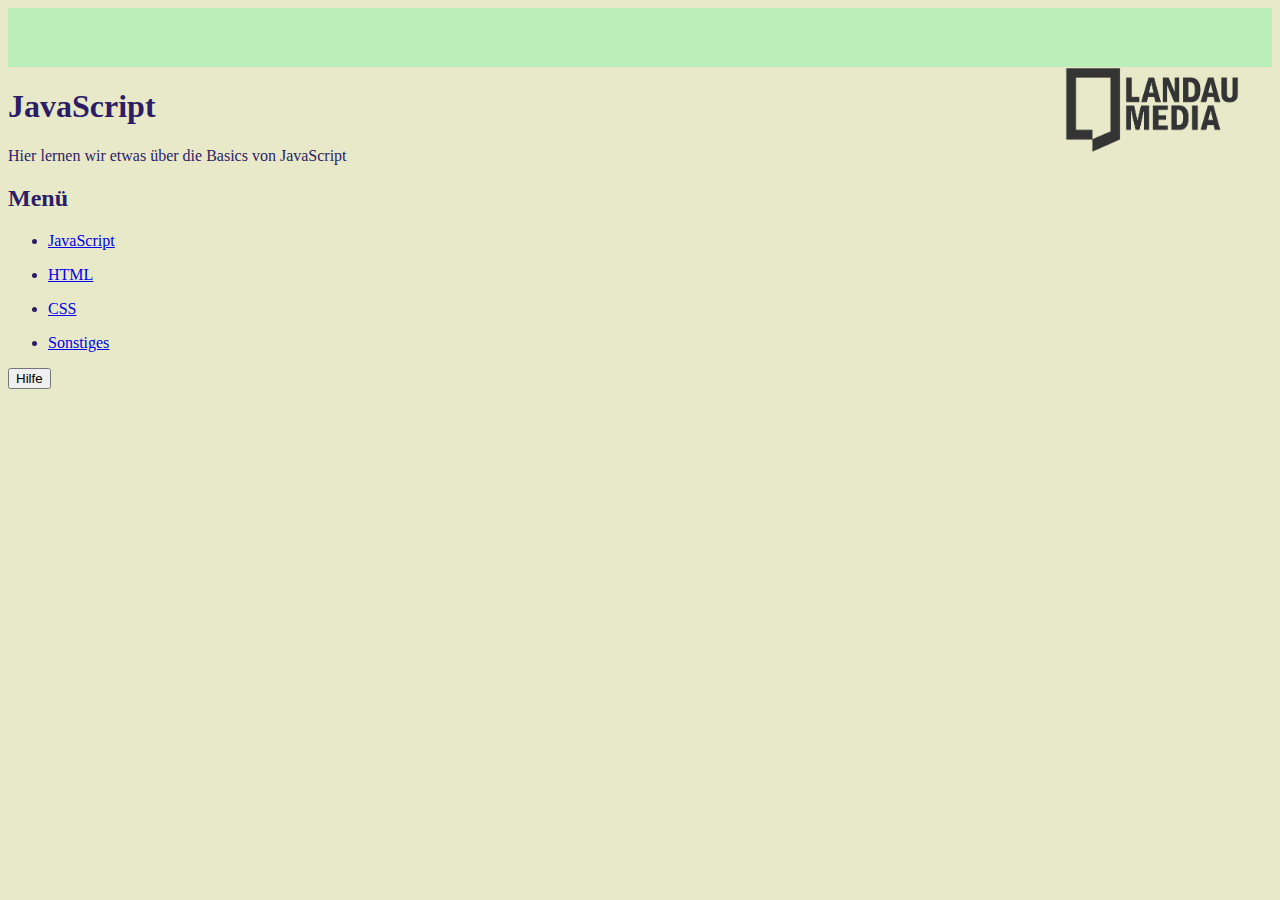
<file: index.html>
<!DOCTYPE html>
<html lang="en">
<head>
    <meta http-equiv="refresh" content="120" />
    <meta charset="UTF-8">
    <meta name="viewport" content="width=device-width, initial-scale=1.0">
    <meta http-equiv="X-UA-Compatible" content="ie=edge">
    <title>Document</title>
</head>
<body style="background: rgb(232, 233, 200)">
       <div class="menuecontainer">
           <div class="menuebar">
               <a href="https://www.landaumedia.de/" target="_blank"><img src="landau_media_grafik.png" class="logo"></a>
          
           </div>
       </div>
       <style>
       .logo {
           height: 190px;
           float: right;
           padding: 3px 10px
       }

       .menuebar{
           widht: 100%;
           height: 59px;
           background-color: rgb(187, 238, 185)  
        
        }
       
       </style>
      
    <link rel = "stylesheet"

        type = "text/css"
        href = "style.css" />
     
		
    <h1>JavaScript</h1>
    <p>Hier lernen wir etwas über die Basics von JavaScript</p>
    <h2>Menü</h2>
        <nav>
            <ul>
               <li><p><a href="javascript.html">JavaScript</a></p></li>
               <li><p></p><a href="html.html">HTML</a></p></li>
               <li><p><a href="CSS.html">CSS</a></p></li>
               <li> <p><a href="sonstiges.html">Sonstiges</a></p>
            </li>
           </ul>
        </nav>

         
     
    <script type="text/javascript">
    
    function show_alert() {
            alert("Schicke eine Email an: \n hannahtanguay333@gmail.com");
        }
    
     function add(a,b)  {
         return a + b;
     }

     function mul(k,l) {
          k * l
     }


     var pub_array = [];

     var publikation1 = {
         name: "20 Minuten Friday Online",
         gattung: "Online",
         url: "http://www.friday-magazine.ch"
     }

     var publikation2 = {
         name: "Aare Zytig",
         gattung: "Online",
         url: "http://www.lokalmedien.ch"
     }

pub_array.push(publikation1)
pub_array.push(publikation2)


    </script>
     <input type="button" onclick="show_alert()" value="Hilfe" />
 
 </body>    
  
</html>
</file>
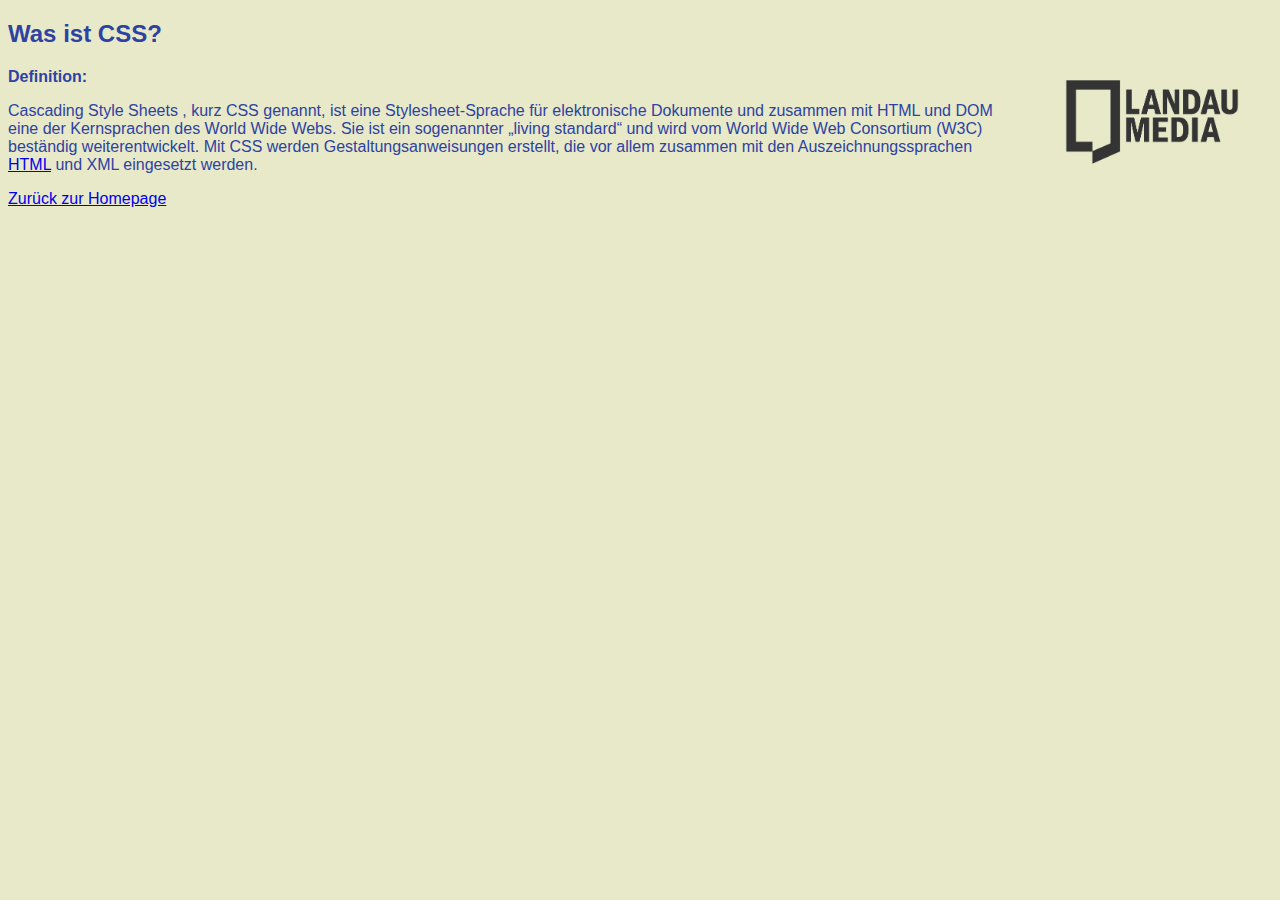
<file: CSS.html>
<!DOCTYPE html>
<html lang="en">
<head>

    <meta charset="UTF-8">
    <meta name="viewport" content="width=device-width, initial-scale=1.0">
    <meta http-equiv="X-UA-Compatible" content="ie=edge">
    <title>Document</title>
</head>
<body style="background: rgb(232, 233, 200)">

        <div>
                <img src="landau_media_grafik.png" class="logo">
    
        </div>
        <style>
                .logo {
                    height: 190px;
                    float: right;
                    padding: 3px 10px
                }
         </style>
        <link rel = "stylesheet"
        type = "text/css"
        href = "styleformenu.css" />
        <h2>Was ist CSS?</h2>
        <p><b>Definition:</b></p>
       
            <p>Cascading Style Sheets , kurz CSS genannt,
                ist eine Stylesheet-Sprache für elektronische Dokumente und zusammen mit HTML und DOM eine der Kernsprachen des World
                Wide Webs. Sie ist ein sogenannter „living standard“  und wird vom World Wide Web Consortium (W3C)
                beständig weiterentwickelt. Mit CSS werden Gestaltungsanweisungen erstellt, die vor allem zusammen mit den
                Auszeichnungssprachen <a href="html.html">HTML</a> und XML  eingesetzt werden.</p>
       

        <p><a href="https://hannahtanguay.github.io/JavaScript/">Zurück zur Homepage</a></p>
     
    <script type="text/javascript">
       alert("Du befindest dich bei \"CSS\" ")
    </script>
</body>
</html>
</file>
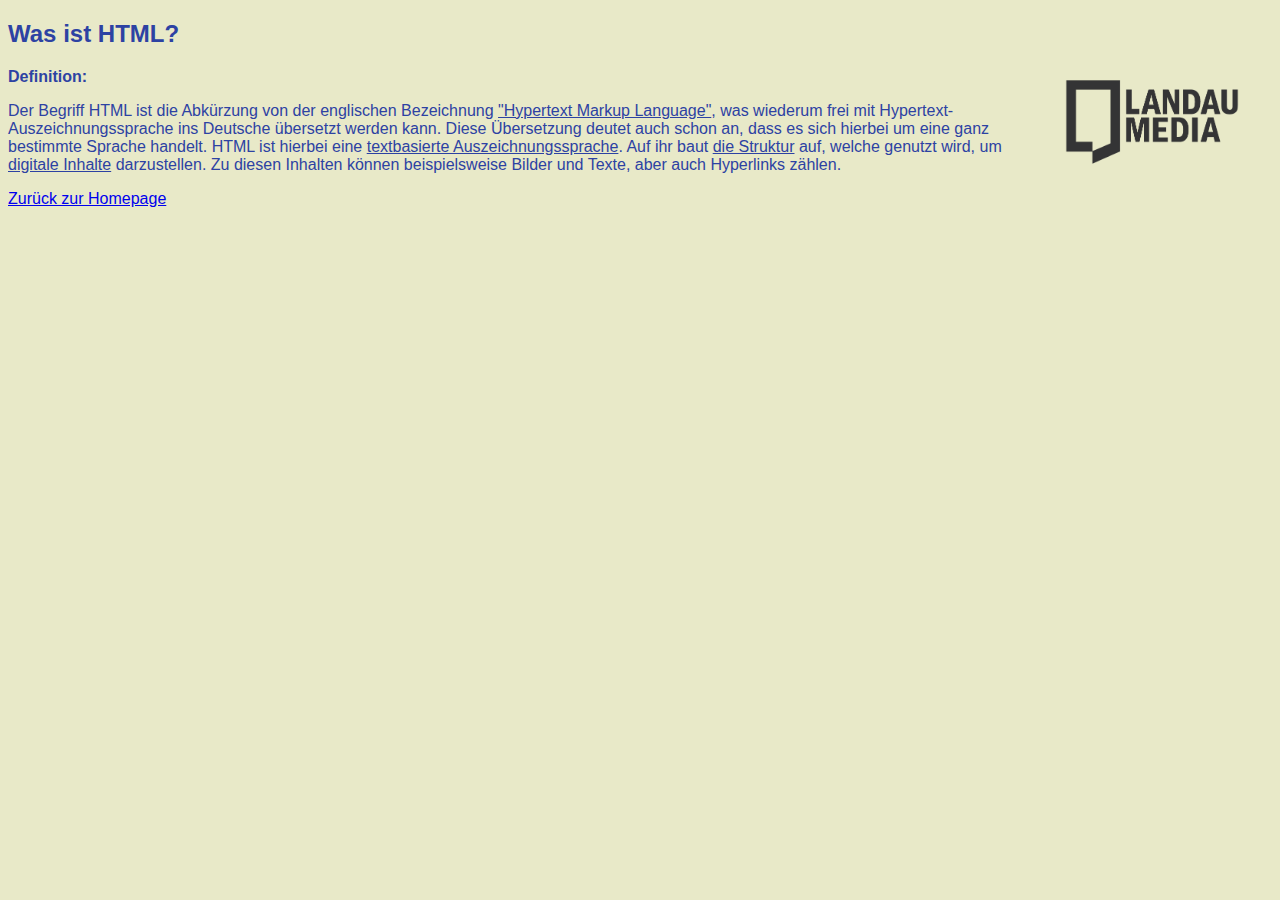
<file: html.html>
<!DOCTYPE html>
<html lang="en">
<head>

    <meta charset="UTF-8">
    <meta name="viewport" content="width=device-width, initial-scale=1.0">
    <meta http-equiv="X-UA-Compatible" content="ie=edge">
    <title>Document</title>
</head>
<body style="background: rgb(232, 233, 200)">

    <div>
            <img src="landau_media_grafik.png" class="logo">

    </div>
    <style>
            .logo {
                height: 190px;
                float: right;
                padding: 3px 10px
            }
     </style>
        <link rel = "stylesheet"
        type = "text/css"
        href = "styleformenu.css" />
        <h2>Was ist HTML?</h2>
        <p><b>Definition:</b></p>
       
            <p>Der Begriff HTML ist die Abkürzung von der englischen Bezeichnung <ins>"Hypertext Markup Language"</ins>,
            was wiederum frei mit Hypertext-Auszeichnungssprache ins Deutsche übersetzt werden kann. Diese Übersetzung deutet auch schon an, 
            dass es sich hierbei um eine ganz bestimmte Sprache handelt. HTML ist hierbei eine <ins>textbasierte Auszeichnungssprache</ins>.
            Auf ihr baut <ins>die Struktur</ins> auf, welche genutzt wird, um <ins>digitale Inhalte</ins> darzustellen. Zu diesen Inhalten können beispielsweise 
            Bilder und Texte, aber auch Hyperlinks zählen.</p>
       
    
        <p><a href="https://hannahtanguay.github.io/JavaScript/">Zurück zur Homepage</a></p>
     
    <script type="text/javascript">
      
alert("Du befindest dich bei \"HTML\" ")
        
    </script>
</body>
</html>
</file>
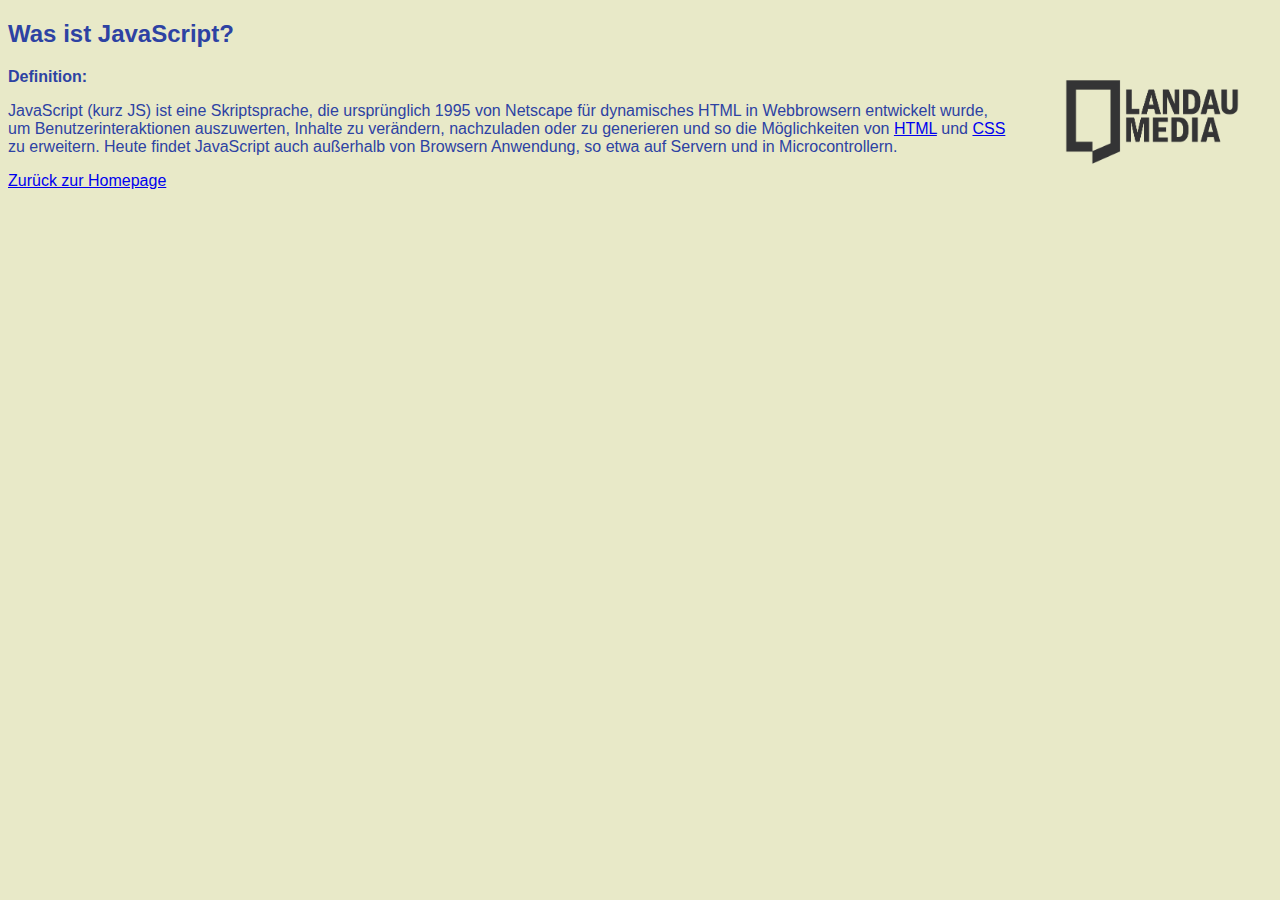
<file: javascript.html>
<!DOCTYPE html>
<html lang="en">
<head>

    <meta charset="UTF-8">
    <meta name="viewport" content="width=device-width, initial-scale=1.0">
    <meta http-equiv="X-UA-Compatible" content="ie=edge">
    <title>Document</title>
</head>
<body style="background: rgb(232, 233, 200)">
        <div>
                <img src="landau_media_grafik.png" class="logo">
    
        </div>
        <style>
                .logo {
                    height: 190px;
                    float: right;
                    padding: 3px 10px
                }
         </style>

         <link rel = "stylesheet"
         type = "text/css"
         href = "styleformenu.css" />
         <h2>Was ist JavaScript?</h2>
         <p><b>Definition:</b></p>
            <p>JavaScript (kurz JS) ist eine Skriptsprache, die ursprünglich 1995 von Netscape für dynamisches HTML in Webbrowsern entwickelt wurde, um Benutzerinteraktionen auszuwerten, 
                Inhalte zu verändern, nachzuladen oder zu generieren und so die Möglichkeiten von <a href="html.html">HTML</a> und <a href="CSS.html">CSS</a> zu erweitern. Heute findet JavaScript auch außerhalb von Browsern 
                Anwendung, so etwa auf Servern und in Microcontrollern.</p>

     <p><a href="https://hannahtanguay.github.io/JavaScript/">Zurück zur Homepage</a></p>
     
    <script type="text/javascript">
       alert("Du befindest dich bei \"JavaScript\" ")
    </script>
</body>
</html>
</file>
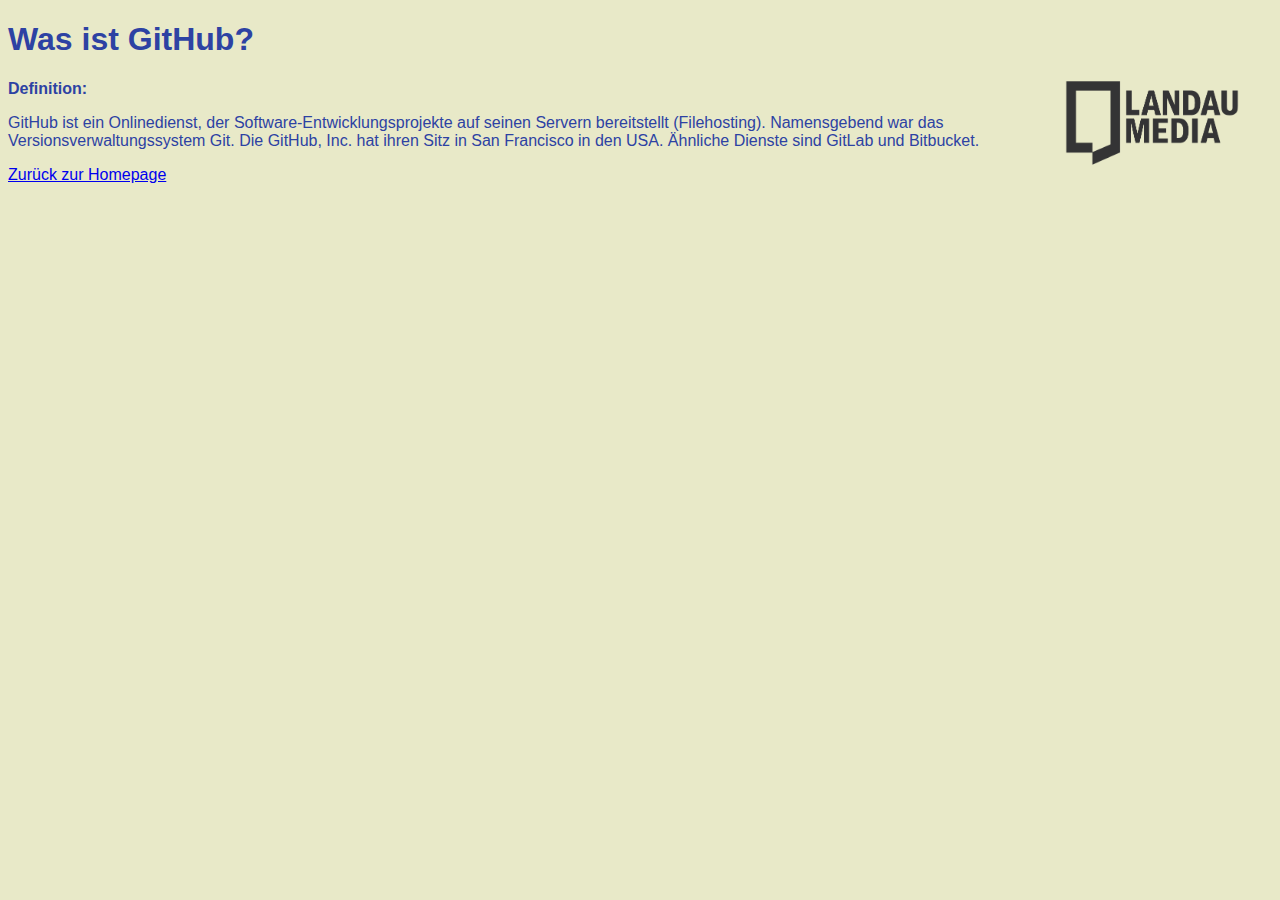
<file: sonstiges.html>
<!DOCTYPE html>
<html lang="en">
<head>
   
    <meta charset="UTF-8">
    <meta name="viewport" content="width=device-width, initial-scale=1.0">
    <meta http-equiv="X-UA-Compatible" content="ie=edge">
    <title>Document</title>
</head>
<body style="background: rgb(232, 233, 200)">

        <div>
                <img src="landau_media_grafik.png" class="logo">
    
        </div>
        <style>
                .logo {
                    height: 190px;
                    float: right;
                    padding: 3px 10px
                }
         </style>
         <link rel = "stylesheet"
         type = "text/css"
         href = "styleformenu.css" />
        
        <h1>Was ist GitHub?</h1>
         <p><b>Definition:</b></p>
         <p>GitHub ist ein Onlinedienst, der Software-Entwicklungsprojekte auf seinen Servern bereitstellt (Filehosting).
              Namensgebend war das Versionsverwaltungssystem Git. 
             Die GitHub, Inc. hat ihren Sitz in San Francisco in den USA. Ähnliche Dienste sind GitLab und Bitbucket.</p>
   
    <p><a href="https://hannahtanguay.github.io/JavaScript/">Zurück zur Homepage</a></p>
 
    <script>
       alert("Du befindest dich bei \"Sonstiges\"")
    </script>
</body>
</html>
</file>
<file: style.css>
body{
    margin: 11;
    padding: 0;
    font-family: 'Cambria', serif;
    color: rgb(45, 29, 102);

}

a:hover { 
    background-color: rgb(215, 193, 231);
  }
</file>
<file: styleformenu.css>
body{
    margin: 11;
    padding: 0;
    font-family: 'Arial', serif;
    color: rgb(45, 66, 163);
}
</file>
